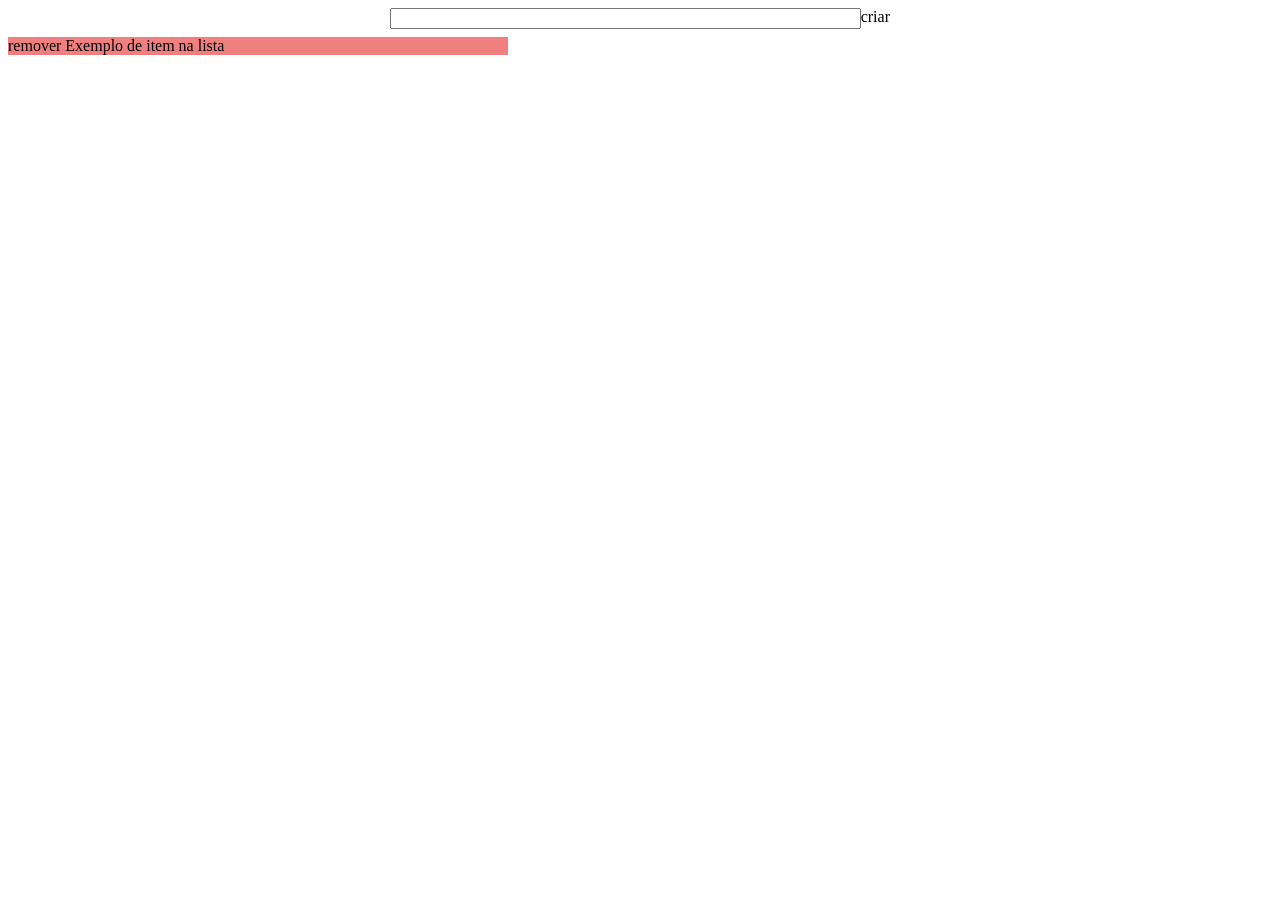
<file: asdw/index.html>
<!DOCTYPE html>
<html lang="pt-BR">
<head>
    <meta charset="UTF-8">
    <title>Lista de tarefas</title>
    <link rel="stylesheet" href="main.css">
    <script type="module" src="main.js"></script>
</head>
<body>
 <form>
    <input name="item" type="text">
    <buttom>criar</buttom>
 </form>   


 <ul>
<li>
    <buttom>remover</buttom>
    <span>Exemplo de item na lista</span>
</li>
 </ul>

</body>
</html>
</file>
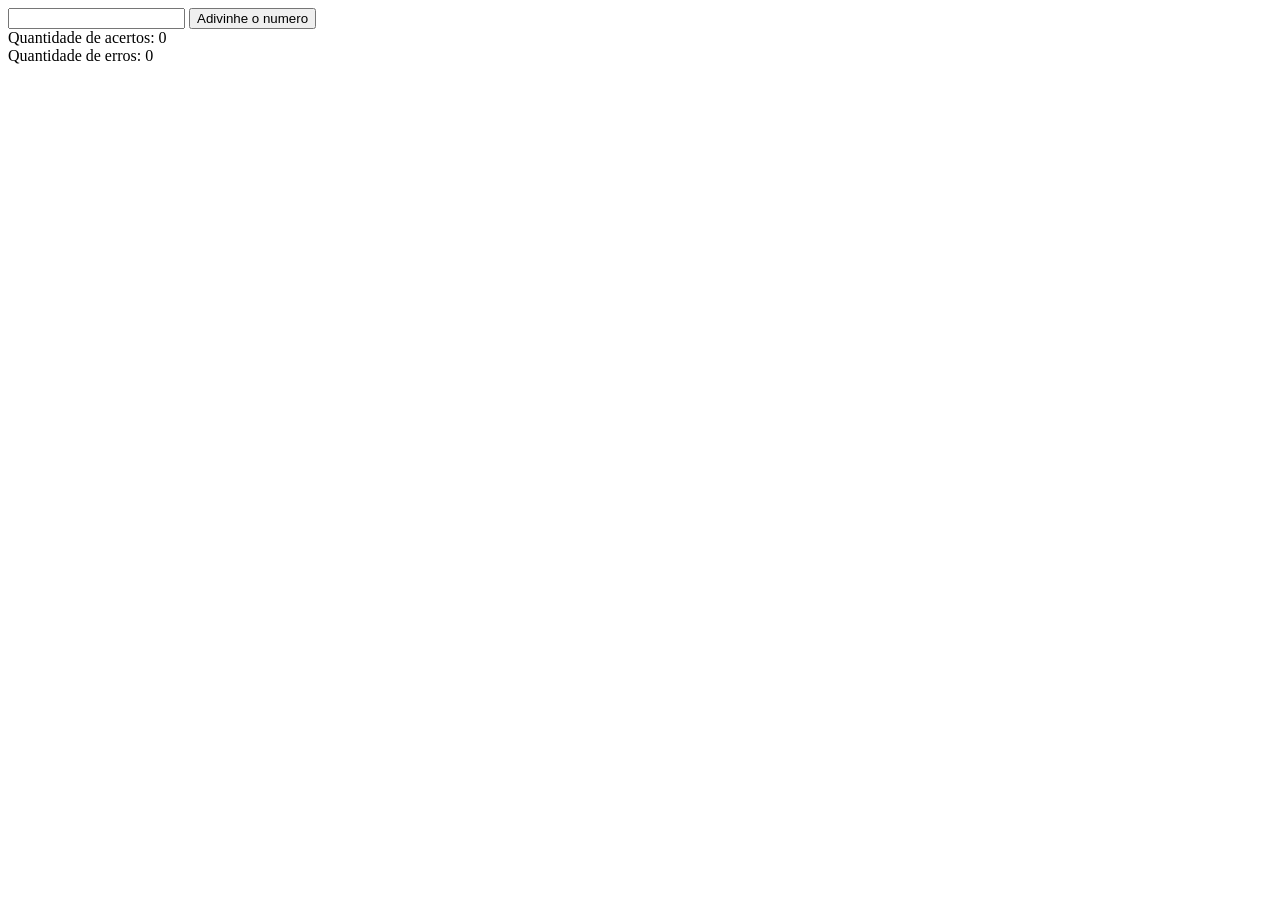
<file: rngBotao/index.html>
<!DOCTYPE html>
<html lang="pt-BR">
<head>
    <meta charset="UTF-8">
    <title>BotaoRNG</title>
    <script src="script.js" defer></script>
</head>
<body>
    <input type="number" id="numero">
    <button>Adivinhe o numero</button>
    <div class="acertos">Quantidade de acertos: 0</div>
    <div class="erros">Quantidade de erros: 0</div>
</body>
</html>
</file>
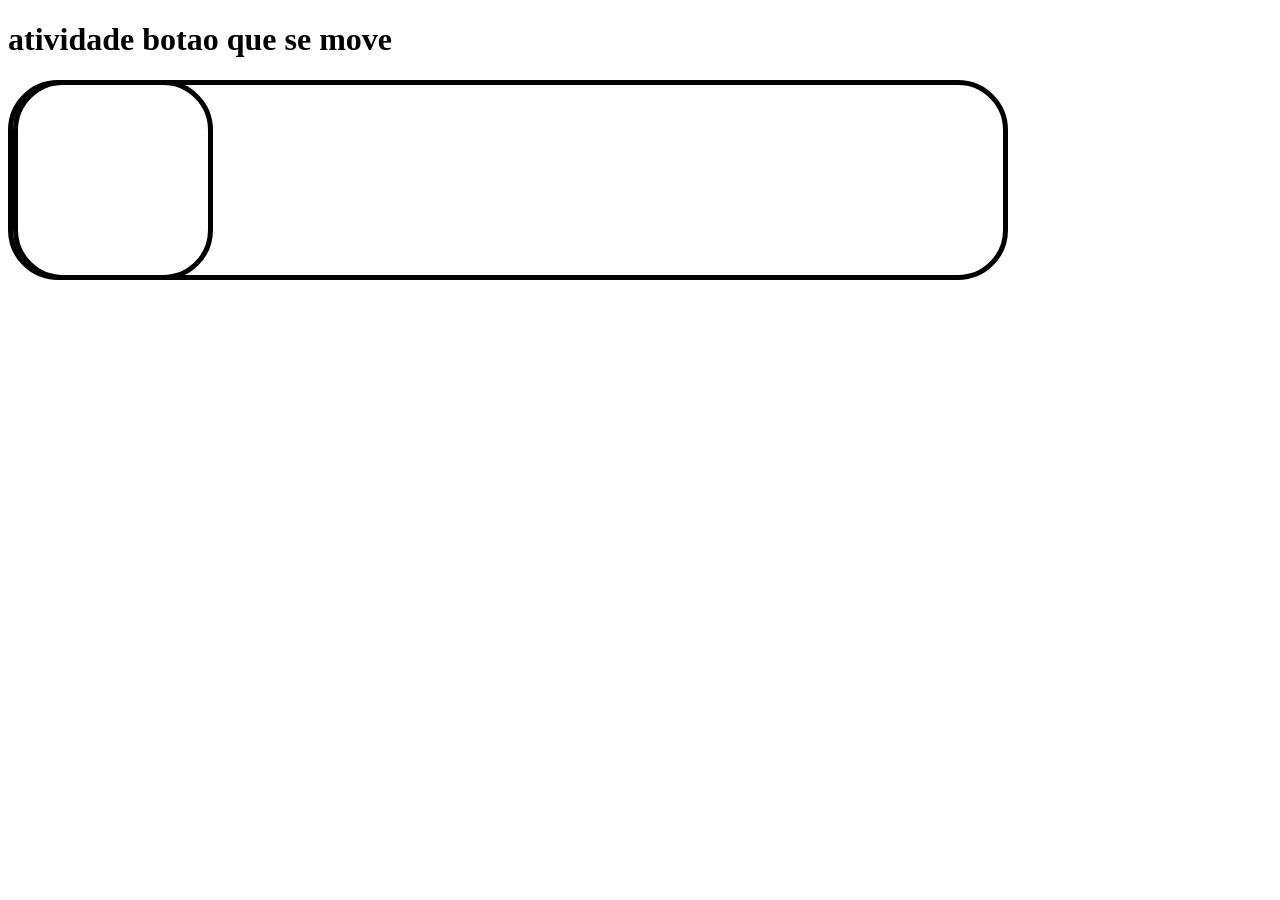
<file: trabalho2/index.html>
<!DOCTYPE html>
<html lang="pt-BR">
<head>
    <meta charset="UTF-8">
    <title> Atividade </title>
    <link rel="stylesheet" href="style.css">
    <script src="code.js" defer></script>
</head>
<body>
    <h1>atividade botao que se move</h1>
    <div class="path">
        <div class="bullet">

        </div>
    </div>
</body>
</html>
</file>
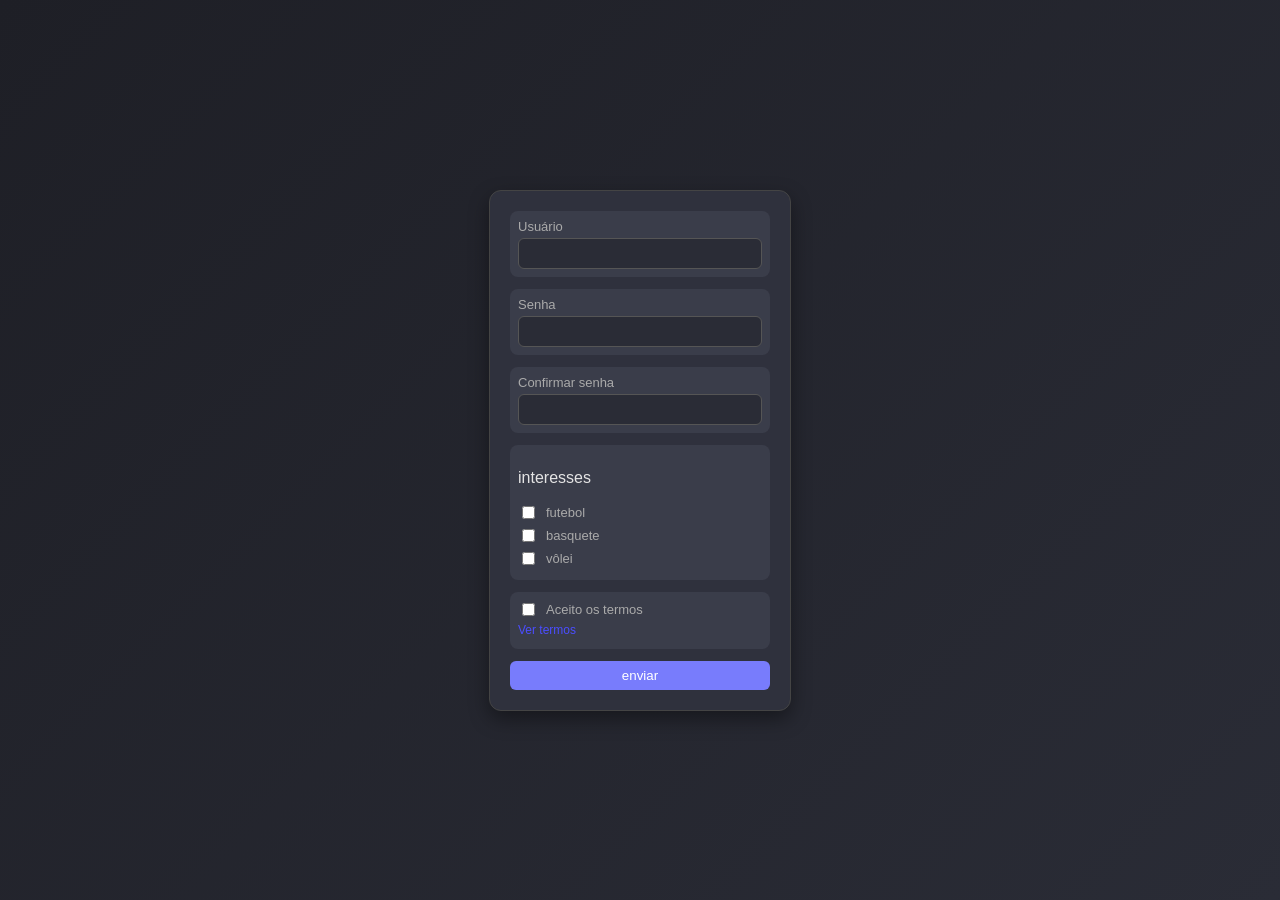
<file: ative2.html>
<!DOCTYPE html>
<html lang="pt-br">


<meta charset="UTF-8">
<title>hack css</title>

<head></head>
<style>
  body {
    margin: 0;
    font-family: 'Segoe UI', Arial, sans-serif;
    background: linear-gradient(135deg, #1e1f26, #2a2c36);
    color: #e4e4e4;

    display: flex;
    justify-content: center;
    align-items: center;
    height: 100vh;
  }

  #toggle {
    display: none;
  }

  #toggle:checked~aside {
    transform: translateX(0%);
  }

  aside {
    background-color: #20222b;
    position: fixed;
    left: 0;
    top: 0;
    width: 200px;
    height: 100vh;
    transform: translateX(-100%);
    transition: .5s;
    color: white;
    padding: 15px;
  }


  form {
    width: 260px;
    padding: 20px;
    background: #2f313d;
    border-radius: 12px;
    border: 1px solid #444;
    box-shadow: 0 8px 20px rgba(0, 0, 0, 0.4);
  }

  form div {
    margin-bottom: 12px;
    padding: 8px;
    border-radius: 8px;
    background: #3a3d4a;
  }

  label {
    display: block;
    font-size: 13px;
    margin-bottom: 4px;
    color: #aaa;
  }

  input,
  button {
    width: 100%;
    padding: 7px;
    border-radius: 6px;
    border: 1px solid #555;
    background: #2a2c36;
    color: #fff;
    box-sizing: border-box;
    transition: 0.3s;
  }

  input:focus {
    outline: none;
    border: 1px solid #8a8dff;
    box-shadow: 0 0 8px rgba(138, 141, 255, 0.5);
  }

  input[type="checkbox"] {
    width: auto;
    margin-right: 6px;
  }

  .inline {
    display: flex;
    align-items: center;
    gap: 5px;
    font-size: 13px;
  }

  button {
    background-color: #787cfc;
    border: none;
    cursor: pointer;
  }



  .inline span {
    display: inline-block;
  }


  .futebol input:checked+span {
    animation: chute 0.4s ease;
  }

  @keyframes chute {
    0% {
      transform: translateX(0);
    }

    50% {
      transform: translateX(8px);
    }

    100% {
      transform: translateX(0);
    }
  }


  .basquete input:checked+span {
    animation: quicar 0.5s ease;
  }

  @keyframes quicar {
    0% {
      transform: translateY(0);
    }

    30% {
      transform: translateY(-10px);
    }

    60% {
      transform: translateY(0);
    }

    80% {
      transform: translateY(-5px);
    }

    100% {
      transform: translateY(0);
    }
  }


  .volei input:checked+span {
    animation: pulo 0.4s ease;
  }

  @keyframes pulo {
    0% {
      transform: scale(1);
    }

    50% {
      transform: scale(1.15);
    }

    100% {
      transform: scale(1);
    }
  }



  #modal-termos {
    display: none;
  }

  .overlay {
    position: fixed;
    inset: 0;
    background: rgba(0, 0, 0, 0.7);
    display: none;

    justify-content: center;
    align-items: center;

    z-index: 9999;
  }

  .modal-box {
    background: #2f313d;
    padding: 20px;
    border-radius: 10px;
    width: 300px;
    max-height: 70vh;
    overflow-y: auto;
  }

  #modal-termos:checked~.overlay {
    display: flex;
  }

  .btn-termos {
    font-size: 12px;
    color: #4b4eff;
    cursor: pointer;
  }

  .fechar {
    display: block;
    margin-top: 10px;
    text-align: center;
    background: #4146e0;
    padding: 6px;
    border-radius: 6px;
    cursor: pointer;
  }
</style>
</head>

<body>

  <input type="checkbox" id="toggle">

  <aside>
    <label for="toggle">basquete</label>
  </aside>

  <input type="checkbox" id="modal-termos">

  <form method="get">

    <div>
      <label for="usuario">Usuário</label>
      <input type="text" id="usuario" required>
    </div>

    <div>
      <label for="senha">Senha</label>
      <input type="password" id="senha" required>
    </div>

    <div>
      <label for="confirmar">Confirmar senha</label>
      <input type="password" id="confirmar" required>
    </div>

    <div>
      <p>interesses</p>

      <label class="inline futebol">
        <input type="checkbox">
        <span> futebol</span>
      </label>

      <label class="inline basquete">
        <input type="checkbox">
        <span>basquete</span>
      </label>

      <label class="inline volei">
        <input type="checkbox">
        <span>vôlei</span>
      </label>

    </div>

    <div>
      <label class="inline">
        <input type="checkbox" required>
        Aceito os termos
      </label>

      <label for="modal-termos" class="btn-termos">Ver termos</label>
    </div>

    <button type="submit">enviar</button>

  </form>

  <div class="overlay">
    <div class="modal-box">
      <h3>Termos</h3>
      <p>
        Li os termos (com certeza) e concordo em entregar todos os meus dados.
      </p>

      <label for="modal-termos" class="fechar">fechar</label>
    </div>
  </div>

</body>

</html>
</file>
<file: asdw/main.css>
* {
    box-sizing: border-box;
}

form, ul{
    margin: 0 auto;
    width: 500px;
}

form {
    display: flex;
    margin-bottom: .5rem;

    input {
        flex-grow: 1;
    }
}

ul {
    padding: 0;
}

ul,li {
    margin: 0;
    padding: 0;
    list-style: none;
}

ul > :nth-child(odd) {
    background-color: lightcoral;
}

ul > :nth-child(even) {
background-color: lightcyan;
}
</file>
<file: trabalho2/style.css>
.path {
    width: 1000px;
    height: 200px;
    border: 5px solid black;
    border-radius: 50px;
    display: flex;
    align-items: center;
    box-sizing:border-box;
}

.bullet {
    width: 200px;
    height: 200px;
    border: 5px solid black;
    border-radius: 50px;
    box-sizing: border-box;

    position: relative;
    left: 0;
    transition: 1s;
}

.bullet.move-right {
    left: 100%;
    transform: translateX(-100%);
    border: 5px solid red;
}
</file>
